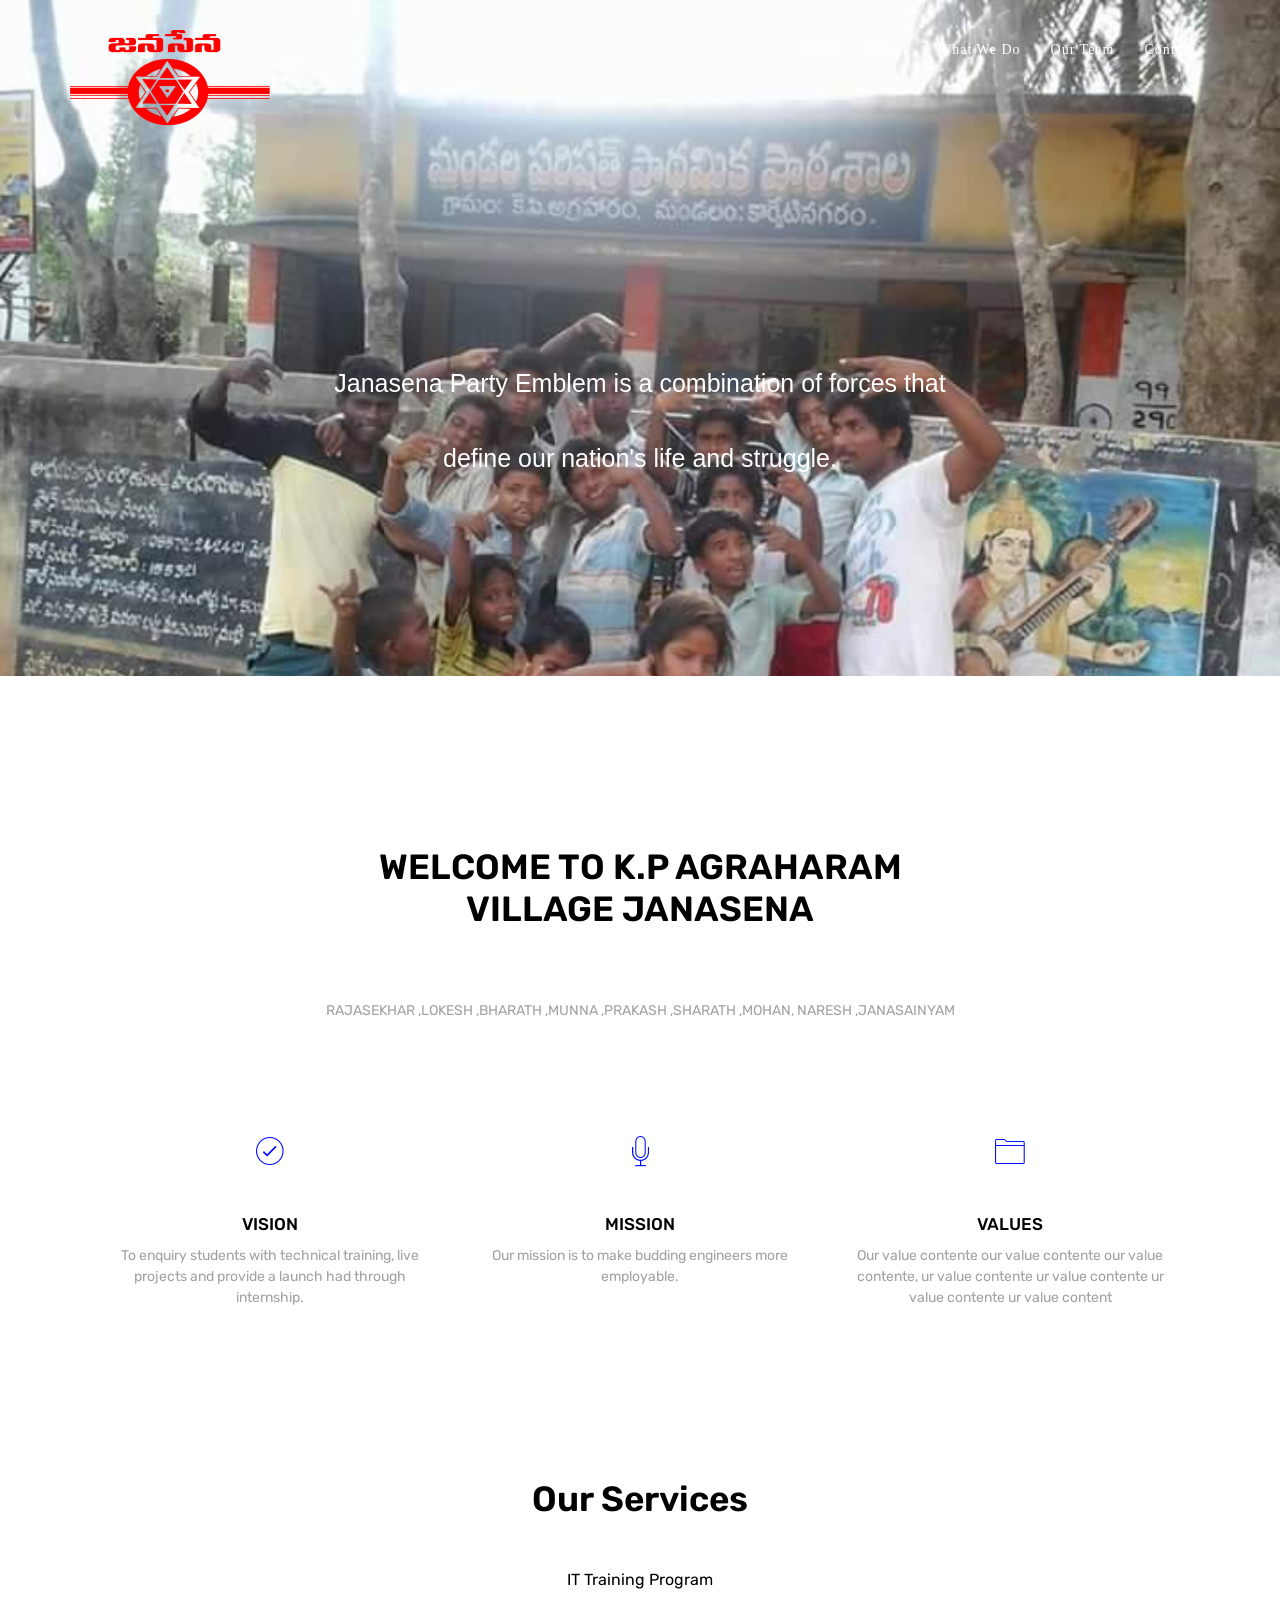
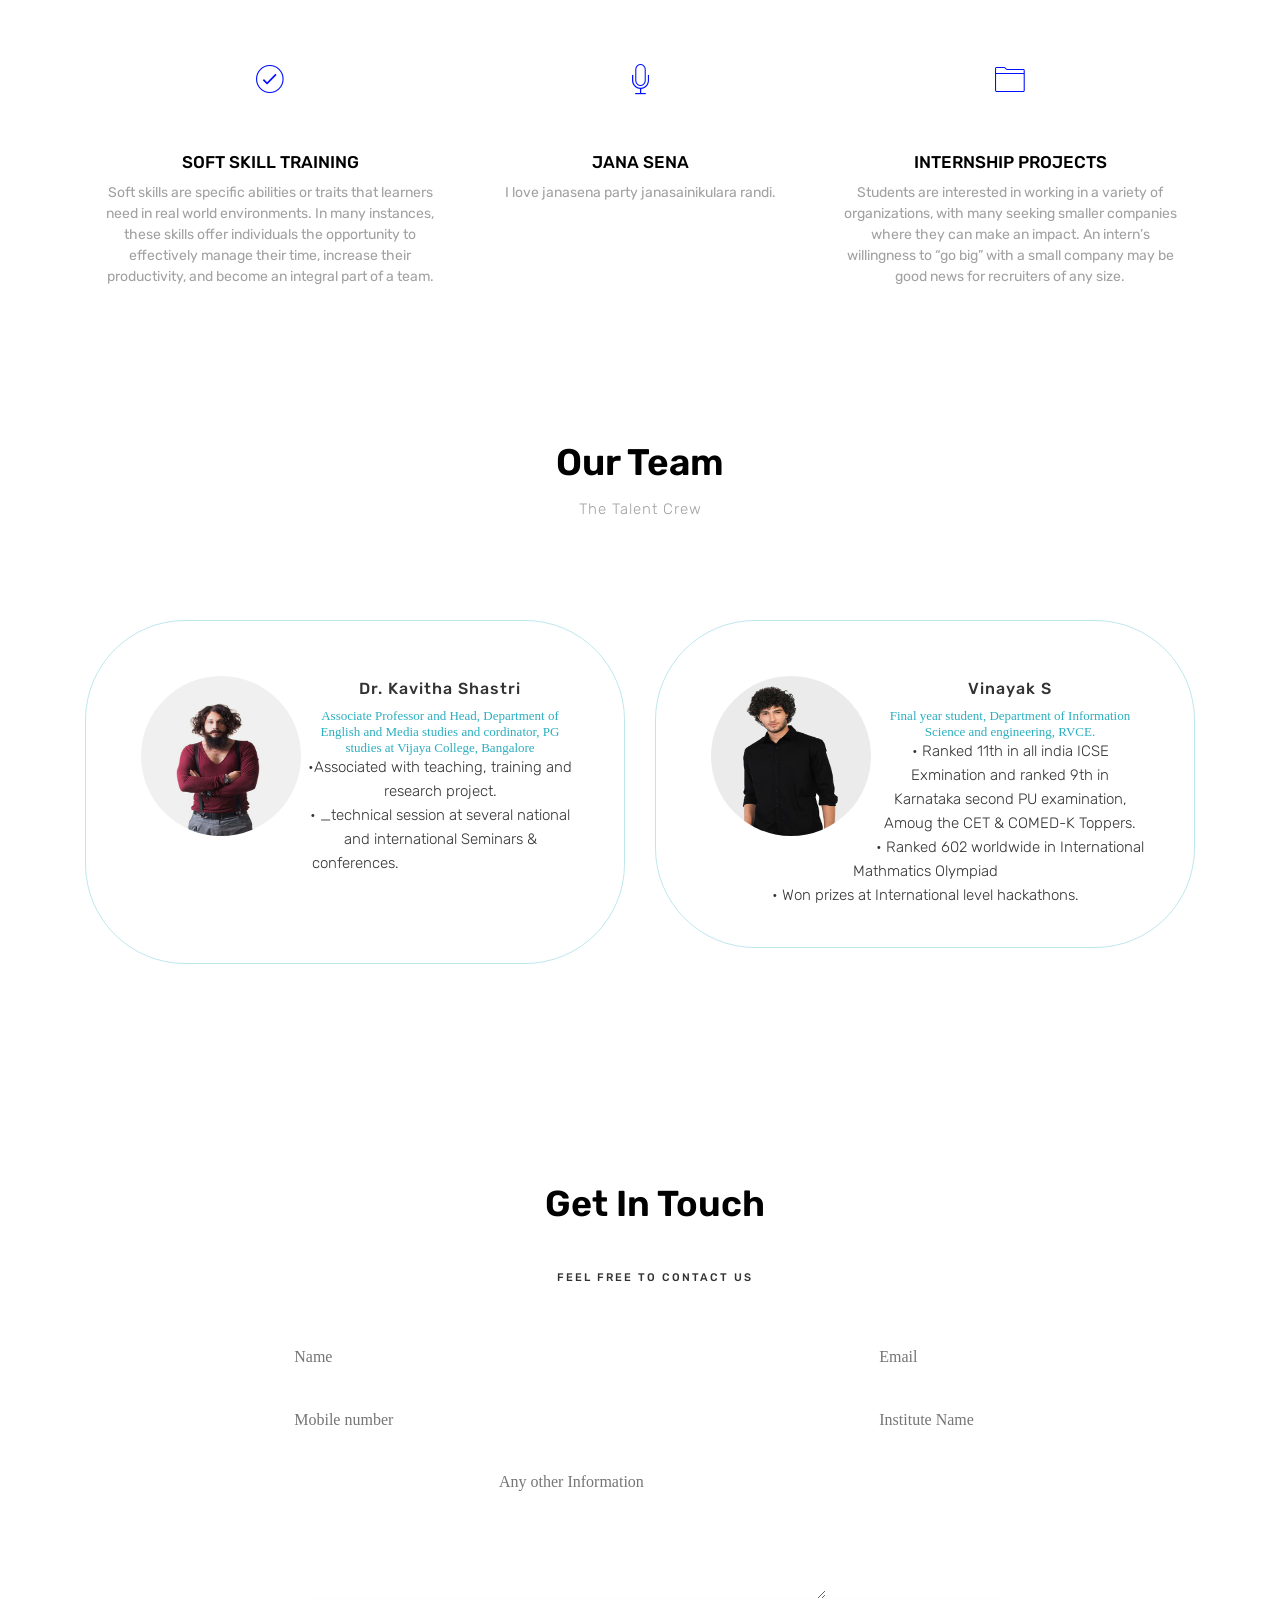
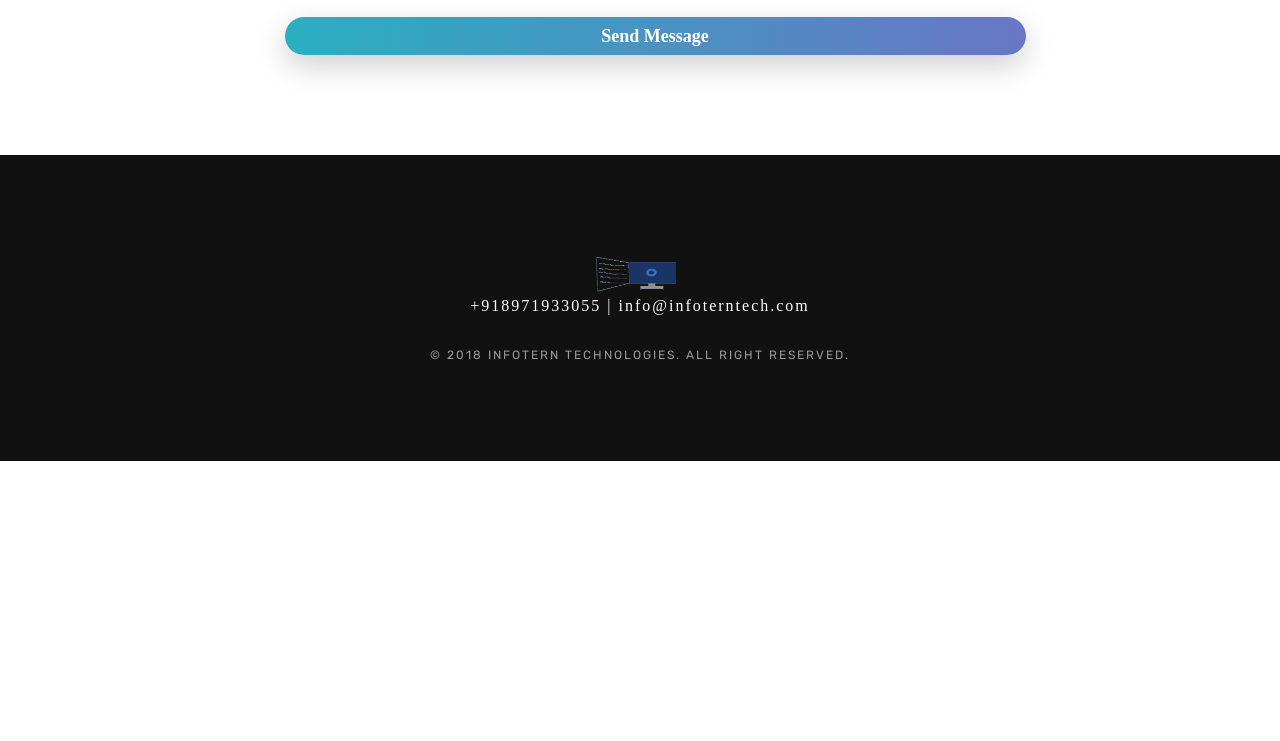
<file: index.html>
<!DOCTYPE html>
<html lang="en">
<head>
<meta charset="utf-8">
<title>JANASAINYAM</title>
<link rel="icon" href="images/modified-jana.png" type="image/png" sizes="16x16">
<meta name="viewport" content="width=device-width, initial-scale=1">
<meta name="description" content="iLand Multipurpose Landing Page Template">
<meta name="keywords" content="iLand HTML Template, iLand Landing Page, Landing Page Template">
<link href="css/bootstrap.min.css" rel="stylesheet" type="text/css" media="all" />
<link href="https://fonts.googleapis.com/css?family=Poppins:200,300,400,500,600,700" rel="stylesheet">
    <link href="https://fonts.googleapis.com/css?family=Raleway:100,200,300,400,500,600,700,800" rel="stylesheet">
        <link href="https://fonts.googleapis.com/css?family=Rubik:300,400,500,700,900" rel="stylesheet">

<link rel="stylesheet" href="css/animate.css">
<!-- Resource style -->
<link rel="stylesheet" href="css/owl.carousel.css">
<link rel="stylesheet" href="css/owl.theme.css">
<link rel="stylesheet" href="css/ionicons.min.css">
<!-- Resource style -->
<link href="css/style.css" rel="stylesheet" type="text/css" media="all" />
</head>
<body>
<div class="wrapper">
  <div class="container">
    <nav class="navbar navbar-default navbar-fixed-top">
      <div class="container"> 
        <!-- Brand and toggle get grouped for better mobile display -->
        <div class="navbar-header page-scroll">
          <button type="button" class="navbar-toggle" data-toggle="collapse" data-target="#bs-example-navbar-collapse-1" aria-expanded="false"> <span class="sr-only">Toggle navigation</span> <span class="icon-bar"></span> <span class="icon-bar"></span> <span class="icon-bar"></span> </button>
          <a class="navbar-brand page-scroll" href="#main"><img src="images/modified-jana.png" width="200" height="100" alt="iLand" /></a> </div>
        <!-- Collect the nav links, forms, and other content for toggling -->
        <div class="collapse navbar-collapse navbar-right" id="bs-example-navbar-collapse-1">
          <ul class="nav navbar-nav">
            <li><a class="page-scroll" href="#main">Home</a></li>
            <li><a class="page-scroll" href="#classes">About</a></li>
            <li><a class="page-scroll" href="#features">what we Do</a></li>
             <li><a class="page-scroll" href="#pricing">Our Team</a></li>
            <li><a class="page-scroll" href="#contact">Contact</a></li>
          </ul>
        </div>
      </div>
    </nav>
    <!-- /.navbar-collapse --> 
  </div>
  <!-- /.container-fluid -->
  
  <div class="main app form" id="main"><!-- Main Section-->
    <div class="hero-section">
      <div class="container nopadding">
        <div class="col-md-12">
          <div class="hero-content text-center">
            <p class="wow fadeInUp" data-wow-delay="0.2s"font> Janasena Party Emblem is a combination of forces that <br>define our nation's life and struggle.  </p>
           
        </div>
      </div>
    </div>
    <!-- Classes Section -->
    <div class="pitch text-center" id="classes">
      <div class="container">
        <div class="pitch-intro">
          <h1 class="wow fadeInDown" data-wow-delay="0.2s">WELCOME TO K.P AGRAHARAM VILLAGE JANASENA</h1>
          <p class="wow fadeInDown" data-wow-delay="0.2s">RAJASEKHAR ,LOKESH ,BHARATH ,MUNNA ,PRAKASH ,SHARATH ,MOHAN, NARESH ,JANASAINYAM</p>
        </div>
        <div class="col-md-12">
          <div class="col-md-4 wow fadeInDown" data-wow-delay="0.2s">
            <div class="pitch-icon"> <i class="ion-ios-checkmark-outline"></i> </div>
            <div class="pitch-content">
              <h1>Vision</h1>
              <p> To enquiry students with technical training, live projects and provide a launch had through internship. </p>
            </div>
          </div>
          <div class="col-md-4 wow fadeInDown" data-wow-delay="0.2s">
            <div class="pitch-icon"> <i class="ion-ios-mic-outline"></i> </div>
            <div class="pitch-content">
              <h1>Mission</h1>
              <p> Our mission is to make budding engineers more employable.</p>
            </div>
          </div>
          <div class="col-md-4 wow fadeInDown" data-wow-delay="0.2s">
            <div class="pitch-icon"> <i class="ion-ios-folder-outline"></i> </div>
            <div class="pitch-content">
              <h1>Values</h1>
              <p> Our value contente our value contente our value contente, ur value contente ur value contente ur value contente ur value content </p>
            </div>
          </div>
         
          
      </div>
    </div>
    <!-- Features Section -->
    <div class="app-features text-center" id="features">
      <div class="container">
        <div class="pitch-intro1">
        <h2 class="wow fadeInDown" data-wow-delay="0.1s">Our Services</h2>
        <h3> IT Training Program </h3>
      </div>
        <div class="col-md-12">
          <div class="col-md-4 wow fadeInDown" data-wow-delay="0.2s">
            <div class="pitch-icon1"> <i class="ion-ios-checkmark-outline"></i> </div>
            <div class="pitch-content1">
              <h1>Soft Skill Training</h1>
              <p> Soft skills are specific abilities or traits that learners need in real world environments. In many instances, these skills offer individuals the opportunity to effectively manage their time, increase their productivity, and become an integral part of a team. </p>
            </div>
          </div>
          <div class="col-md-4 wow fadeInDown" data-wow-delay="0.2s">
            <div class="pitch-icon1"> <i class="ion-ios-mic-outline"></i> </div>
            <div class="pitch-content1">
              <h1>JANA SENA</h1>
              <p> I love janasena party janasainikulara randi. </p>
            </div>
          </div>
          <div class="col-md-4 wow fadeInDown" data-wow-delay="0.2s">
            <div class="pitch-icon1"> <i class="ion-ios-folder-outline"></i> </div>
            <div class="pitch-content1">
              <h1>Internship Projects</h1>
              <p> Students are interested in working in a variety of organizations, with many seeking smaller companies where they can make an impact. An intern’s willingness to “go big” with a small company may be good news for recruiters of any size. </p>
            </div>
          </div>
      </div>
    </div>
    
    <!-- Package Section -->
    <div id="pricing" class="pricing-section text-center">
      <div class="container">
        <div class="col-md-12 col-sm-12 nopadding">
          <div class="pricing-intro">
            <h1 class="wow fadeInUp" data-wow-delay="0s">Our Team</h1>
            <p> The Talent Crew </p>
          </div>
          <div class="col-sm-6">

            <div class="table-left wow fadeInUp" data-wow-delay="0.6s">
              <div class="pricing-details">
              <div class="team-img">
                <img src="images/img1.jpg" alt="" height="170px" width="160px">
              </div>
              
                
                <h2>Dr. Kavitha Shastri</h2>
                <span>Associate Professor and Head, Department of <br>English and Media studies and cordinator, PG studies at Vijaya College, Bangalore</span>
                 <p> &#8226;Associated with teaching, training and research project.<br>
                                &#8226; _technical session at several national and international Seminars & conferences.<br><br><br></p>
              </div>
            </div>
          </div>
          <div class="col-sm-6">
            <div class="table-right wow fadeInUp" data-wow-delay="0.6s">
              <div class="pricing-details">
                <div class="team-img">
                <img src="images/img2.jpg" alt="" height="170px" width="160px">
              </div>
              
                <h2>Vinayak S</h2>
                <span>Final year student, Department of Information Science and engineering, RVCE.</span>
                <p> &#8226; Ranked 11th in all india ICSE Exmination and ranked 9th in Karnataka second PU examination, Amoug the CET & COMED-K Toppers.<br>
                                &#8226; Ranked 602 worldwide in International Mathmatics Olympiad<br>
                                &#8226; Won prizes at International level hackathons.
                                 </p>

              </div>
            </div>
          </div>
        </div>
      </div>
    </div>
    
    <!-- Subscribe Form -->
    <div class="contact" id="contact">
      <div class="container">
        <div class="cta-sub no-color">
           <div class="container">
        <div class="cta-inner">
          <h1 class="wow fadeInUp" data-wow-delay="0s"><br><br>Get In Touch</h1>
          <h6 class="wow fadeInUp" data-wow-delay="0.2s"> Feel Free To Contact Us</h6>
          
                        <form class="form" id="contact-form" method="post" action="#">

                            <div class="messages"></div>

                            <div class="controls">

                                <div class="row">

                                    <div class="col-md-6">
                                        <div class="form-group">
                                            <input id="form_name" type="text" name="name" placeholder="Name">
                                        </div>
                                    </div>
                                    <div class="col-md-6">
                                        <div class="form-group">
                                            <input id="form_email" type="email" name="email" placeholder="Email" required="required">
                                        </div>
                                    </div>
                                                                        <div class="col-md-6">
                                        <div class="form-group">
                                            <input id="form_mobile" type="text" name="mobile" placeholder="Mobile number">
                                        </div>
                                    </div>
                                    <div class="col-md-6">
                                        <div class="form-group">
                                            <input id="form_institute" type="text" name="institute" placeholder="Institute Name">
                                        </div>
                                    </div>
                                    <div class="col-md-12">
                                        <div class="form-group">
                                            <textarea id="form_message" name="message" placeholder="Any other Information" rows="4"></textarea>
                                        </div>
                                    </div>

                                    <div class="col-md-12 text-center">
                                        <button type="submit"><span>Send Message</span></button>
                                    </div>

                                </div>                             
                            </div>
                        </form>
         
          </div>
        </div>
      </div>
      </div>
    </div>
    
    <!-- Footer Section -->
    <div class="footer">
      <div class="container">
        <img src="images/logo1.png" width="100" height="40" alt="logo" /></a><br>
              <font size="3" color="#FFFFFF" >+918971933055 |  info@infoterntech.com </font>
                <div class="social">
                    <a href="#0" class="icon">
                        <i class="fab fa-facebook-f"></i>
                    </a>
                    <a href="#0" class="icon">
                        <i class="fab fa-twitter"></i>
                    </a>
                    <a href="#0" class="icon">
                        <i class="fab fa-linkedin-in"></i>
                    </a>
                    <a href="#0" class="icon">
                        <i class="fab fa-youtube"></i>
                    </a>
                    <a href="#0" class="icon">
                        <i class="fab fa-instagram"></i>
                    </a>
                </div>
            

                <p>&copy; 2018 Infotern Technologies. All Right Reserved.</p>
      </div>
    </div>
  </div>
</div>
<!-- Main Section -->
</div>
<!-- Wrapper--> 

<!-- Jquery and Js Plugins --> 
<script type="text/javascript" src="js/jquery-2.1.1.js"></script> 
<script type="text/javascript" src="js/bootstrap.min.js"></script> 
<script type="text/javascript" src="js/plugins.js"></script> 
<script type="text/javascript" src="js/menu.js"></script> 
<script type="text/javascript" src="js/custom.js"></script> 
<script src="js/jquery.subscribe.js"></script>
</body>
</html>
</file>
<file: css/style.css>
/*

Theme Name: Fitness
Author: designstub
Author URI: http://www.designstub.com
*/



/*--------------
 * Table of Contents
--------------*/

/*-----------------
1. Reset.css
2. Helper Classes
3. Home page banner
4. Pitch Section
5. Features Section
6. Review
7. Pricing
8. Subscribe form
9. Media Queries
------------------*/


/*----- 1. Reset.css -----*/


html, body, div, span, applet, object, iframe,
h1, h2, h3, h4, h5, h6, p, blockquote, pre,
a, abbr, acronym, address, big, cite, code,
del, dfn, em, img, ins, kbd, q, s, samp,
small, strike, strong, sub, sup, tt, var,
b, u, i, center,
dl, dt, dd, ol, ul, li,
fieldset, form, label, legend,
table, caption, tbody, tfoot, thead, tr, th, td,
article, aside, canvas, details, embed,
figure, figcaption, footer, header, hgroup,
menu, nav, output, ruby, section, summary,
time, mark, audio, video {
	margin: 0;
	padding: 0;
	border: 0;
	font-size: 100%;
	font: inherit;
	vertical-align: baseline;
}
/* HTML5 display-role reset for older browsers */
article, aside, details, figcaption, figure,
footer, header, hgroup, menu, nav, section {
	display: block;
}
body {
	line-height: 1;
}
ol, ul {
	list-style: none;
}
blockquote, q {
	quotes: none;
}
blockquote:before, blockquote:after,
q:before, q:after {
	content: '';
	content: none;
}
table {
	border-collapse: collapse;
	border-spacing: 0;
}


/* --- Common Styles ---*/

h1 {
  font-size: 16px;
}


/*----- Helper Classes -----*/

html * {
  -webkit-font-smoothing: antialiased;
  -moz-osx-font-smoothing: grayscale;
}


*, *:after, *:before {
  /*-webkit-box-sizing: border-box;
  -moz-box-sizing: border-box;
  box-sizing: border-box;*/
  -webkit-box-sizing: border-box;
          box-sizing: border-box;
}
/*
::-webkit-scrollbar {
	display: none;
}
*/
h1, h2, h3, h4, h5, h6 {
  font-family: 'Rubik', sans-serif;
}

p {
	font-family: 'Rubik', sans-serif;
}

::-moz-selection {
    color: #000FFF;
    background: #fff;
}

::selection {
    color: #000FFF;
    background: #fff;
}

.nopadding {
	padding: 0;
}

.custompadding {
	padding-left: 5px;
	padding-right: 5px;
}

.no-margin {
	margin-right: 0;
	margin-left: 0;
}

.underline {
	display: inline;
	border-bottom: 3px solid #111;
	padding-bottom: 0;
}

.after-line {
	height: 3px;
	width: 100px;
	background: #fff;
	margin-top: -10px;
	-webkit-transition: 0.5s;
	-moz-transition: 0.5s;
	transition: 0.5s;
}

.sup-title {
	display: inline-block;
	font-size: 1em;
	padding: 4px;
	text-transform: uppercase;
	font-weight: bold;
	color: #000FFF;
	background: #000000;
	margin: 0 0 20px 0;
}

#loading {
   width: 100%;
   height: 100%;
   top: 0px;
   left: 0px;
   position: fixed;
   opacity: 1;
   background-color: #F2F2F2;
   z-index: 9999;
   text-align: center;
}

#loading-image {
	display: inline;
    top: 40%;
    position: relative;
  z-index: 9999;
}

.logo {
  margin: 0 auto;
	padding: 0px 0px;
	z-index: 111;
}

.logo:hover, .logo:focus {
	text-decoration: none;
	color: #000;
}



/* ------ Navbar Styling Starts ----- */


.navbar {
	font-size: 14px;
  font-style: arial;
	font-weight: 400;
	text-transform: capitalize;
	padding-top: 25px;
	letter-spacing: 1px;
	height: 80px;
	-webkit-transition: all 0.6s;
	-moz-transition: all 0.6s;
	-o-transition: all 0.6s;
	transition: all 0.6s;
	-webkit-backface-visibility: hidden;
}

.navbar-default {
  transition: all 0.6s ease;
	border-color: transparent;
  background-color: initial;
}

.navbar-default .navbar-toggle {
  border-radius: 0px;
  border-color: transparent;
}

.navbar-default .navbar-toggle:hover {
  background-color: transparent;
}

.navbar-default .navbar-toggle:focus {
  background-color: initial;
}

.navbar-default .navbar-toggle .icon-bar {
  background-color: #fff;
}

.navbar-default .navbar-brand .navbar-toggle .collapsed {
    padding: 4px 6px;
    font-size: 14px;
    color: #2AAFC0 ;
  }

.navbar-default .navbar-brand {
	padding-top: 5px;
	color: #2AAFC0;
	-webkit-transition: 200ms;
	-moz-transition: 200ms;
	-o-transition: 200ms;
	transition: 200ms;
}

.navbar-default .navbar-brand:hover {
  transition: 1s;
}

.navbar-default .navbar-nav > li > a {
  color: #fff;
  -webkit-transition: all 0.5s;
	-moz-transition: all 0.5;
  transition: all 0.5s;
}

.navbar-default .navbar-nav > li > a:hover {
  color: #111111;
}

.navbar-default .navbar-nav > .active > a {
  background: transparent;
  color: #111111;
  }


.navbar-default .navbar-nav > .active > a:hover {
    background: transparent;
    color: #111111;
}

.navbar-default .navbar-nav > .active > a:focus {
	background: transparent;
  color: #2AAFC0;
}

.navbar-default .navbar-collapse {
	border-color: transparent;
  background-color: transparent;
}

.navbar-default .navbar-nav .open .dropdown-toggle {
  color: #2AAFC0;
}

.navbar-default .nav-white > li > a {
	color: #000FFF;
}

.navbar-default .nav-white > li > a:hover {
	color: #999999;
}
.navbar-default .navbar-brand.nav-white {
	padding-top: 15px;
	color: #000FFF;
	font-size: 21px;
	letter-spacing: 1px;
	-webkit-transition: 200ms;
	-moz-transition: 200ms;
	-o-transition: 200ms;
	transition: 200ms;
}

/*---------- Media Queries ---------*/

@media only screen and (max-width: 767px) {

	.navbar {
		padding-top: 5px;
		height: 60px;
	}

  .navbar-default {
    border: 0px;
    background-color: transparent;
  }

	.navbar-default .navbar-collapse {
		text-align: center;
		border-color: transparent;
	  background-color: #000FFF;
	}

  .navbar-default .navbar-collapse {
    border: 0;
    border-color: transparent;
  }

  .navbar-default .navbar-nav > li> a {
    color: #222222;
		margin-top: 10px;
  }

	.navbar-default .navbar-nav > li> a:hover {
		color: #222222;
	}

  .navbar-default .navbar-brand {
    color: #000FFF;
		padding: 16px 15px !important;
  }

	.navbar-default .navbar-brand.nav-white {
		color: #000FFF;
	}

  .navbar-default .navbar-toggle .icon-bar {
    background-color: #111111;
  }
}

@media only screen and (min-width: 240px) {


.navbar.past-main {
	font-size: 14px;
	padding-top: 5px;
	height: 60px;
	background-color: rgba(0, 174, 218, 1);
	-webkit-transition: all 0.6s;
	-moz-transition: all 0.6s;
	-o-transition: all 0.6s;
	transition: all 0.6s;
}

.navbar-default.past-main .navbar-brand {
	color: #111111;
}

.navbar-default.past-main .navbar-toggle .icon-bar {
	background-color: #111111;
}

.navbar-default.past-main .navbar-nav > li > a {
  color: #fff;
  -webkit-transition: color 0.5s;
  transition: color 0.5s;
}

.navbar-default.past-main .navbar-nav > li > a:hover {
  color: #111111;
}

.navbar-default.past-main .navbar-nav > .active > a {
  background: transparent;
  color: #5924EC;
  }


.navbar-default.past-main .navbar-nav > .active > a:hover {
    background: transparent;
    color: #222222;
}

.navbar-default.past-main .navbar-nav > .active > a:focus {
	background: transparent;
  color: #222222;
}

}

.navbar-default .nav-white .navbar-toggle .icon-bar {
	background-color: #000FFF;
}

.navbar-default.past-main .nav-white .navbar-toggle .icon-bar {
	background-color: #111111;
}

/* ------------------------------------------------------
-------------- Main Section Styling Starts --------------
--------------------------------------------------------*/


#main {
  height: 100%;
}


/* ----- Hero Section Styling Starts ----- */

.hero-section {
	height: 100%;
	background: #FFFFFF;
	padding: 150px 0 0 0;
}

.hero-content {
	padding: 100px 0 100px 0;
	overflow: hidden;
}

.hero-content h1 {
	font-size: 16px;
	font-weight: 600;
	color: #262626;
	line-height: 1.2;
	letter-spacing: -1px;
	margin: 0 0 20px 0;
}

.hero-content p {
    font-style: arial;
	font-size: 50px;
	color: #A1A1A1;
	font-weight: 400;
	line-height: 1.5;
	margin: 80px 0 80px 0;
}


.btn-action {
 font-family: 'Rubik', sans-serif;
 background-color: #fff;
 border: 1px solid #fff;
 border-radius: 0;
 color: #000FFF;
 font-size: 15px;
 font-weight: 700;
 letter-spacing: 1px;
 line-height: 1;
 padding: 20px 42px;
 text-transform: uppercase;
 outline: none;
 -webkit-transition: 200ms;
 -moz-transition: 200ms;
 -o-transition: 200ms;
 transition: 200ms;
}

.btn-action:hover, .btn-action:focus,
.btn-action:active, .btn-action:active:focus {
 background: transparent;
 outline: none;
 color: #fff;
 background: transparent;
 border-color: #fff;
}


.product .btn-action {
 background-color: transparent;
 border: 1px solid #82714a;
 color: #82714a;
}

.product .btn-action:hover, .product  .btn-action:focus {
 background: #92714A;
 color: #000FFF;
 border-color: #82714A;
}


/*---------------- Form Home Styling ------------------- */

.form .hero-section {
	background:url(../images/main-image.jpg);
	background-size: contain;
	background-repeat: no-repeat;
    padding: 150px 0 0 0;
} 

.form .hero-content {
	padding: 50px 0 50px 0;
	overflow: hidden;
}

.form img {
	margin: 0 auto;
}


.form .hero-content h1 {
	font-size: 34px;
	font-weight: 600;
	color: #fff;
	line-height: 1.2;
	letter-spacing: -1px;
	margin: 0 0 20px 0;
}

.form .hero-content p {
	font-family: arial;
	font-size: 25px;
	color: #fff;
	line-height: 3.0;
	/*font-weight: 400;
	
	margin: 0 0 25px 0;*/
}

.form .sub-form {
	padding: 30px 0 0 0;
	text-align: left;
}


.form .subscribe-form .submit-button {
  font-size: 0.9em;
  height: 40px;
  border: 2px solid;
  border-radius: 0 5px 5px 0;
  margin: 0;
  padding: 0 25px 0 25px;
	border-color: #222758;
  background-color: #222225;
  color: #000FFF;
	box-shadow: 0 0 1px transparent;
  outline: none;
	-webkit-transition: 500ms;
	-moz-transition: 500ms;
	transition: 500ms;
}

.form .subscribe-form .submit-button:hover {
  border-color: #000000;
    background-color: #000000;
  -webkit-transition: 500ms;
	-moz-transition: 500ms;
  transition: 500ms;
}

.form .btn-action {
	background: #fff;
	border-color: #fff;
	color: #000FFF;
}

.form .btn-action:hover {
	background: transparent;
	border-color: #fff;
	color: #fff;
}


/*----------------
/*-------------------------------------------------------
---------------- Slider Section Styling -----------------
--------------------------------------------------------*/

.slider-pro .sp-slide {
	background: #222222;
}

.slider-pro h2.sp-layer {
	font-size: 44px !important;
	color: #111111;
	font-weight: bold;
	letter-spacing: -1px;
	line-height: 1.3;
	text-align: left;
}

.slider-pro p.sp-layer {
	font-size: 16px;
	color: #A1A1A1;
	line-height: 1.4;
}

.slider-pro a {
	text-decoration: none;
	color: #444444;
	-webkit-transition: 0.5s !important;
	-moz-transition: 0.5s !important;
	transition: 0.5s !important;
}

.slider-pro .link-color {
	text-decoration: none;
	color: #111;
	-webkit-transition: 0.5s !important;
	-moz-transition: 0.5s !important;
	transition: 0.5s !important;
}

.slider-pro a:hover {
	color: #999999;
}



@media only screen and (max-width: 768px) {

	.slider-pro h2.sp-layer {
		font-size: 34px !important;

	}
}


/* -----------------------------------------------------
--------------- App Home Styling starts ----------------
--------------------------------------------------------*/


.app .hero-section {
	padding: 50px 0 0 0;
}

.app .hero-content {
	padding: 100px 0 100px 0;
}

.app img {
	margin: 0 auto;
}


.app-info h1 {
  font-size: 34px;
  font-weight: 600;
  color: #404040;
  margin-top: 30px !important;
}

.app-info h4 {
  font-family: 'Rubik', sans-serif;
  font-size: 16px;
  font-weight: 300;
  color:  #3C4B5D;
	line-height: 1.4;
  margin-top: 20px;
}

.app-info i {
	margin-top: 15px;
	display: inline-block;
}

.app-info span {
 font-size: 13px;
  margin-bottom: 10px;
  color: #2AAFC0;
}

.app-info .ion {
  font-size: 1em;
  color: #ff8000;
}

.download-buttons {
  margin-top: 25px;
  margin-bottom: 25px;
}

.download-buttons img {
	margin-left: 5px;
	margin-right: 5px;
}


.app .btn-action {
	color: #000FFF;
	background: #00aeda;
	border-color: #00aeda;
	 border-radius: 30px;
}

.app .btn-action:hover {
	color: #00aeda;
	background: #222225;
	border-color: #222225;
}



/*-------------------------------------------------
----------- About Section Styling Starts ----------
--------------------------------------------------*/

.about {
	padding: 10px 0 10px 0;
	background: #F1F1F1;
}

.about-content {
	max-width: 800px;
	margin: 0 auto;
}

.about-content h2 {
	font-family: 'Rubik', sans-serif;
	font-size: 24px;
	line-height: 1.2;
	color: #111111;
}

.about-content h3 {
	font-family: 'Rubik', sans-serif;
	font-size: 21px;
	font-weight: bold;
	line-height: 1;
	letter-spacing: 1px;
	text-transform: capitalize;
	color: #111111;
	margin: 50px 0 0 0;
}




/* ----- Client Sectiion Styling ----- */

.client-section {
	background-color: #00aeda;
	padding: 5px 0 0 0;
}

.clients .single {
	padding: 25px 0 25px 0;
}

.clients .single img {
	-webkit-filter: grayscale(100%);
    filter: grayscale(100%);
		opacity: 0.6;
}


/*----------------------------------------------------
----------- Pitch Section Styling Starts ----------
-----------------------------------------------------*/


.pitch {
	padding: 100px 0 100px 0;
	background: #fff;
}

.pitch-intro {
	max-width: 650px;
	margin: 0 auto;
	padding: 0 0 100px 0;
}

.pitch-intro h1 {
	font-size: 35px;
	font-weight: 600;
	line-height: 1.2;
	color: #000;
	margin: 70px 0 70px 0;
}


.pitch-intro p {
	font-family: 'Rubik', sans-serif;
	font-size: 14px;
	line-height: 1.5;
	color: #A1A1A1;
	letter-spacing: 0;
}

.pitch-icon {
	margin: 0 0 10px 0;
	background: #fff;
	width: 60px;
	height: 60px;
	display: inline-block;
	border-radius: 50%;
}

.pitch-icon i {
	font-size: 34px;
	color: #000FFF;
	position: absolute;
	left: 0;
	right: 0;
	top: 13px;
}
.pitch-intro h2 {
	font-size: 35px;
	font-weight: 600;
	line-height: 1.2;
	color: #000;
	margin: 70px 0 40px 0;
}
.pitch-intro h3 {
	font-size: 16px;
	line-height: 1.2;
	color: #000;
	margin: 30px 0 30px 0;
}

.pitch-content {
	padding: 20px 0 50px 0;
}

.pitch-content h1 {
	font-size: 17px;
	font-weight: 500;
	line-height: 1.2;
	letter-spacing: 0;
	color: #000;
	margin: 0 0 10px 0;
	text-transform:uppercase;
}

.pitch-content p {
	font-family: 'Rubik', sans-serif;
	font-size: 14px;
	line-height: 1.5;
	color: #A1A1A1;
	letter-spacing: 0;
}


/*----------------------------------------------------
----------- Features Icon Styling Starts -------------
-----------------------------------------------------*/


.app-features {
	padding: 10px 0 10px 0;
	background: #fff;
}

.pitch-intro1 {
	max-width: 650px;
	margin: 0 auto;
	padding: 10px 0 10px 0;
}

.pitch-intro1 h1 {
	font-size: 35px;
	font-weight: 600;
	line-height: 1.2;
	color: #000;
	margin: 50px 0 50px 0;
}


.pitch-intro1 p {
	font-family: 'Rubik', sans-serif;
	font-size: 14px;
	line-height: 1.5;
	color: #A1A1A1;
	letter-spacing: 0;
}

.pitch-icon1 {
	margin: 10px 0 10px 0;
	background: #fff;
	width: 60px;
	height: 60px;
	display: inline-block;
	border-radius: 50%;
}

.pitch-icon1 i {
	font-size: 34px;
	color: #000FFF;
	position: absolute;
	left: 0;
	right: 0;
	top: 13px;
}
.pitch-intro1 h2 {
	font-size: 35px;
	font-weight: 600;
	line-height: 1.2;
	color: #000;
	margin: 100px 0 50px 0;
}
.pitch-intro1 h3 {
	font-size: 16px;
	line-height: 1.2;
	color: #000;
	margin: 50px 0 50px 0;
}

.pitch-content1 {
	padding: 20px 0 50px 0;
}

.pitch-content1 h1 {
	font-size: 17px;
	font-weight: 500;
	line-height: 1.2;
	letter-spacing: 0;
	color: #000;
	margin: 0 0 10px 0;
	text-transform:uppercase;
}

.pitch-content1 p {
	font-family: 'Rubik', sans-serif;
	font-size: 14px;
	line-height: 1.5;
	color: #A1A1A1;
	letter-spacing: 0;
}


/*  --------------------------------------------------
------------- Pricing Section Styling ----------------
-----------------------------------------------------*/


.pricing {
	padding: 50px 0 100px 0;
}

.pricing-content {
	padding: 60px 0 0 0;
	text-align: center;
}

.pricing h1 {
	font-size: 28px;
	font-weight: 600;
	letter-spacing: -1px;
	line-height: 1.2;
}

.pricing h4 {
	font-size: 14px;
	font-weight: 400;
	color: #A1A1A1;
	margin: 10px 0 30px 0;
}

.pricing p {
	font-family: 'Rubik', sans-serif;
	font-size: 14px;
	font-weight: 400;
	color: #444444;
	line-height: 1.4;
}

.pricing .btn-buy {
	padding: 40px 0 20px 0;
}

.pricing .btn-buy img {
	display: inline;
}

.pricing .price-tag h2 {
	font-family: 'Rubik', sans-serif;
	font-size: 24px;
	font-weight: 400;
	color: #A1A1A1;
	margin: 0 0 20px 0;
}




/* ----- Pricing Tables Styling Starts ----- */

.pricing-section {
	width: 100%;
	height: 100%;
	padding-top: 100px;
	padding-bottom: 100px;
	background: #fff;
}

.pricing-intro {
	padding-bottom: 30px;
}

.pricing-intro h1 {
	font-size: 37px;
	color: #000;
	font-weight: 600;
	line-height: 1.4;
}


.pricing-intro p {
	font-size: 15px;
	color: #a1a1a1;
	font-weight: 300;
	line-height: 1.4;
	letter-spacing: 1px;
	margin-top: 10px;
	margin-bottom: 50px;
}
.pricing-details {
  border: 1px solid rgba(42, 175, 192, 0.3);
  border-radius: 100px;
  overflow: hidden;
  position: relative;
}
.pricing-details:hover {
  background: #2AAFC0;
  background: -webkit-gradient(linear, left top, right top, from(#2AAFC0), to(#6976c5));
  background: linear-gradient(to right, #2AAFC0, #6976c5);
  color: #fff;
}
.pricing-details:hover .team-img {
  border-color: #2AAFC0;
}
.pricing-details:hover span {
  color: #eee !important;
}
.pricing-details:hover p {
  color: #ccc;
}
.pricing-details .team-img {
  float: left;
  width: 170px;
  height: 170px;
  border: 5px solid #fff;
  border-radius: 50%;
  overflow: hidden;
}

.pricing-details {
	padding: 50px 50px 40px 50px;
}

.table-left .icon, .table-right .icon {
	font-size:60px;
	margin: 0 auto;
	color:#fff;
}

.table-left .pricing-details span, .table-right .pricing-details span {
	font-size: 13px;
  margin-bottom: 10px;
  color: #2AAFC0;
}

.table-left .pricing-details h2, .table-right .pricing-details h2 {
	 font-size: 16px;
  font-weight: 500;
  letter-spacing: 1px;
  margin-bottom: 5px;
  margin: 10px 0 10px 0;
}

.table-left .pricing-details p, .table-right .pricing-details p {
	font-family: 'Rubik', sans-serif;
	font-size: 15px;
  font-weight: 300;
 
  line-height: 1.6;
  margin: 0;
}

 .table-left .pricing-details ul, .table-right .pricing-details ul {
	margin-top: 30px;
	margin-bottom: 50px;
}


.pricing-section .table-left:hover, .pricing-section .table-right:hover {
	box-shadow: 0 0 20px 0 rgba(0, 0, 0, 0.1);
	-webkit-transition: 0.3s;
	-moz-transition: 0.3s;
	-o-transition: 0.3s;
	transition: 0.3s;
}

.pricing-section .table-left, .pricing-section .table-right {
	margin-top: 20px;
}

.pricing-section .table-center {
	margin-top: 0;
}

/* ----- Pricing Section Styling Ends ----- */





/* ------- Footer Section Styling Starts ------- */

/*
.footer {
	font-family: 'Rubik', sans-serif;
  background-color: #fff;
  width: 100%;
  height: 100%;
	overflow: hidden;
	padding-top: 75px;
	padding-bottom: 20px;
}
*/
.contact {
	text-align: center;
}

.contact i {
	font-size: 42px;
	color: #00aeda;
	text-align: center;
}

.contact h1 {

	font-size: 35px;
	font-weight: 600;
	color: #000;
	margin: 50px 0 20px 0;
	text-align: center;
}

.contact h6 {
	color: #333;
  font-size: 11px;
  font-weight: 500;
  text-transform: uppercase;
  letter-spacing: 2px;
  display: inline-block;
  padding: 0 15px;
  margin: 30px 0 50px 0;
}

.contact p {

	font-size: 14px !important;
	font-weight: 400;
	color: #111111;
	line-height: 1.3;
	margin: 10px 0 20px 0 !important;
	text-align: left;
}

.contact a {

	font-size: 18px;
	font-weight: 400;
	color: #00aeda;
	text-decoration: none;
	display: inline-block;
}


.contact .form input, .contact .form textarea {
  width: 30%;
  padding: 15px;
  background: #fff;
  border: 0;
  text-align: left;
}
.contact .form textarea {
  height: 140px;
  max-height: 140px;
  max-width: 50%;
  text-align: left;
}
.contact .form button {
  font-size: 18px;
  font-weight: 600;
  width: 65%;
  padding: 10px;
  color: #fff;
  background: #2AAFC0;
  background: -webkit-gradient(linear, left top, right top, from(#2AAFC0), to(#6976c5));
  background: linear-gradient(to right, #2AAFC0, #6976c5);
  -webkit-box-shadow: 0px 10px 30px rgba(0, 0, 0, 0.2);
          box-shadow: 0px 10px 30px rgba(0, 0, 0, 0.2);
  border: 0;
  border-radius: 30px;
  cursor: pointer;
}
.contact .form button:hover {
  background: #2AAFC0;
}


.footer {
  background-color: #111;
  width: 100%;
  height: 100%;
	overflow: hidden;
 letter-spacing: 2px;
  display: inline-block;
	padding-top: 100px;
	padding-bottom: 100px;
	margin: 100px 0 0 0;
	position: relative;

}
.footer .social a {
  color: #fff;
  font-size: 13px;
  width: 35px;
  height: 35px;
  line-height: 35px;
  border-radius: 50%;
  background: #222;
  margin: 15px 5px;
}
.footer .social a:hover {
  background: #2AAFC0;
}
.footer p {
  color: #999;
  font-weight: 400;
  font-size: 12px;
  text-transform: uppercase;
  letter-spacing: 2px;
  text-align: center;
}



/* -------------------------------------------------------
----------- Bact-to-Top Styling Starts Here --------------
---------------------------------------------------------*/


.back-to-top {
	background: rgba(0, 174, 218, 0.5);
	margin: 0;
	position: fixed;
	bottom: 30px;
	right: 30px;
	width: 35px;
	height: 35px;
	border-radius: 50%;
	z-index: 90;
	display: none;
	text-decoration: none;
	color: #0E1729;
}

.back-to-top i {
	position: relative;
	left: 13px;
	top: 8px;
	font-size: 24px;
	color: #000FFF;
	-webkit-transition: 200ms;
	-moz-transition: 200ms;
	-o-transition: 200ms;
	transition: 200ms;
}

.back-to-top:hover {
    background: rgba(0, 174, 218, 0.9);
    color: #000FFF;
}

.back-to-top:hover i {
	top: 6px;
}

.back-to-top:focus {
    color: #000FFF;
}


.product .back-to-top {
	background: rgba(146, 127, 84, 0.5);
}

.product .back-to-top:hover {
	background: rgba(146, 127, 84, 0.9);
}




/*----------------------------------------------------
------------- All ------------------------------------
--------------------- Media --------------------------
------------------------------- Queries --------------
-----------------------------------------------------*/

@media only screen and (min-width: 767px) {
	.logo {
	  position: absolute;
	  top: 20px;
	  left: 20px;
	}

	.hero-section {
		padding: 150px 0 100px 0;
	}

	.form .hero-section {
		padding: 13% 0;
	}

	.form .hero-content {
		padding: 100px 0 100px 0;
		overflow: hidden;
	}

	.form .hero-content h1 {
		font-size: 54px;
	}

	.product .hero-content {
		padding: 150px 0 100px 0;
		text-align: left;
	}

	.hero-content h1 {
		font-size: 48px;
		margin: 20px 0 20px 0;
	}

	.hero-content p {
		font-size: 14px;
	}

	.about-content h2 {
		font-size: 38px;
	}

	.software .hero-content h1 {
		font-size: 42px;
	}

	.image-bg .hero-content h1 {
		font-size: 54px;
	}


	.signup .hero-content h1 {
		font-size: 48px;
	}

	.features .features-list {
		padding: 100px 0 0 0;
		text-align: left;
	}

	.features .features-list ul li {
		font-size: 18px;
		display: list-item;
		text-align: left;
	}


	.software .features {
		padding: 100px 0 100px 0;
	}

	.software .features .features-list h1 {
		font-size: 34px;
	}

	.software .features .features-list {
		padding: 30px 0 0 0;
	}


	.software .features .features-list ul li {
		display: list-item;
		font-size: 14px;
		text-align: left;
	}


	.feature-sub {
		padding: 200px 0 200px 0;
	}

	.software .feature-sub .sub-inner h1 {
		font-size: 42px;
	}

	.split-content {
		padding: 70px 350px 50px 10px;
		text-align: left;
	}
	
	.second {
	padding: 70px 10px 50px 350px;
	}
	.split-content h1 {
		font-size: 37px;
	}
.second {
padding: 70px 10px 50px 350px;
}

	.pricing {
		padding: 100px 0 100px 0;
	}

	.pricing-content {
		text-align: left;
	}

	.cta-sub .cta-inner h1 {
		font-size: 36px;
		font-weight: 600px;
	}

	.contact h1 {
		font-size: 19px;
		font-weight: 600px;

	}

	.contact p {
		font-size: 13px !important;
	}

	.contact a {
		font-family: 'Rubik', sans-serif;
		font-size: 14px;
	}

}

@media only screen and (min-width: 767px) and (max-width: 1024px) {
	.features .features-list {
		padding: 80px 0 0 0;
	}

	.split-content {
		padding: 100px 100px 50px 50px;
		text-align: left;
	}

}


@media screen and (min-width: 400px) and (max-width: 600px) {

 .subscribe-form .mail {
   padding: 0 30px 0 20px;
   border-radius: 5px 0 0 5px;
 }

 .subscribe-form .submit-button {
   padding: 0 5px 0 5px;
   border-radius: 0 5px 5px 0;
 }

}


@media screen and (max-width: 399px) {

	.cta-sub {
		text-align: center;
	}

	.subscribe-form {
		text-align: center;
	}

 .subscribe-form .mail {
	 text-align: center;
   padding: 0 0 0 0;
   border-radius: 5px 0 0 5px;
 }

 .subscribe-form .submit-button {
   padding: 0 5px 0 5px;
   border-radius: 0 5px 5px 0;
	 margin-top: 15px;
 }

 .form .sub-form .subscribe-form {
 	text-align: center;
 }


  .form .sub-form .subscribe-form .mail {
 	 text-align: center;
    padding: 0 0 0 0;
    border-radius: 5px 0 0 5px;
  }

  .form .sub-form .subscribe-form .submit-button {
    padding: 0 5px 0 5px;
    border-radius: 0 5px 5px 0;
 	 margin-top: 15px;
  }

 .back-to-top {
	right: 10px;
}
 .second
 {
	padding:0px; 
 }

 }

 @media only screen and (min-width: 991px) and (max-width: 1201px) {

	 .app-features .features-left, .app-features .features-right {
	 	padding: 0 0 0 0;
	 }

	 .software .features .features-list {
		 padding: 0 0 0 0;
	 }

 }


/*---------------------------------------------------
------- Media Queries for Split Layout Ends ---------
---------------------------------------------------*/
</file>
